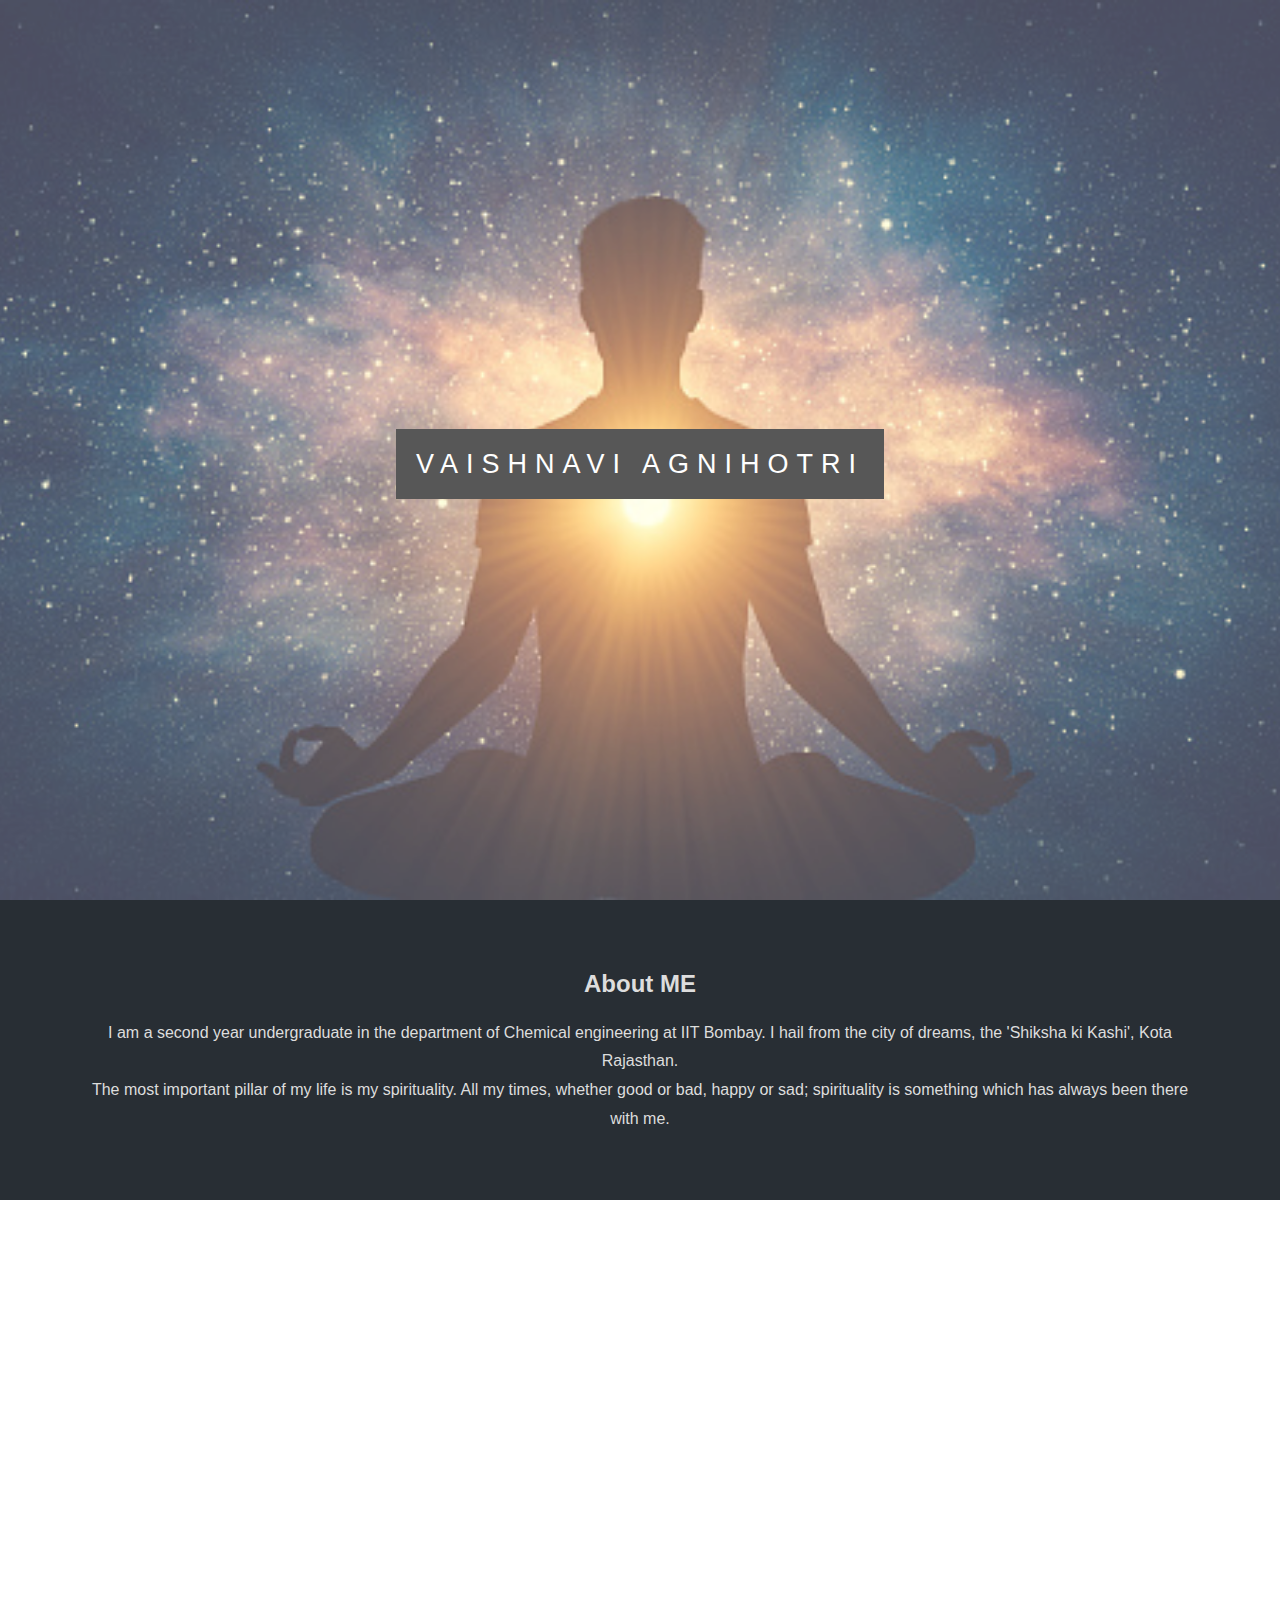
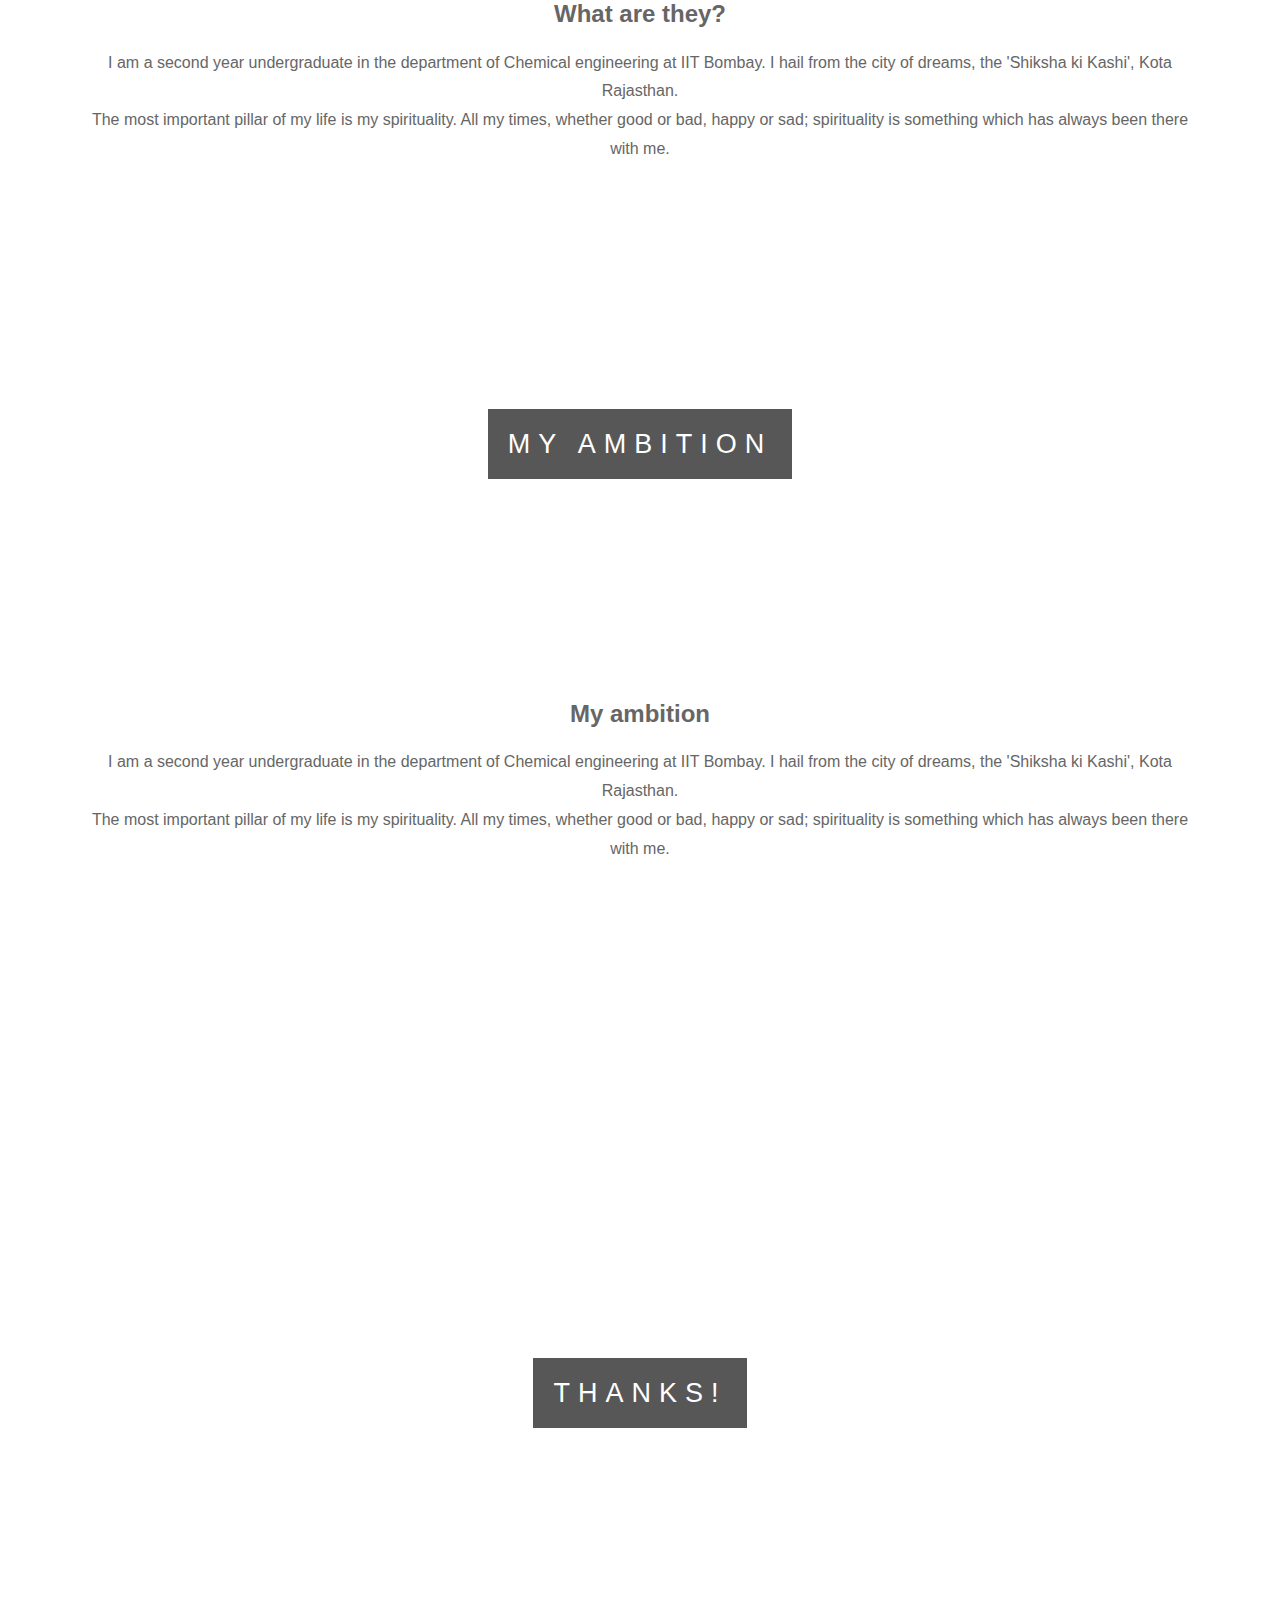
<file: parallax2.html>
<!DOCTYPE html>
<html lang="en">
<head>
    <meta charset="UTF-8">
    <meta name="viewport" content="width=device-width, initial-scale=1.0">
    <meta http-equiv="X-UA-Compatible" content="ie=edge">
    <title>PARALLAX</title>
    <link rel="stylesheet" href="./parallaxstyle.css">

</head>
<body>
    <div class="pimg1" >
        <div class="ptext">
            <span class="border">
                Vaishnavi Agnihotri
            </span>
        </div>
    </div>

    <section class="section section-light">
        <h2>About ME</h2>
        <p>
            I am a second year undergraduate in the department of Chemical engineering at IIT Bombay. I hail from the city of dreams, the 'Shiksha ki Kashi', Kota Rajasthan. 
        <br>
        The most important pillar of my life is my spirituality. All my times, whether good or bad, happy or sad; spirituality is something which has always been there with me. 
        </p>
    </section>

    <div class="container">
        <div class="pimg2">

        </div>
            <div class="pimg3">
            </div>
               
                </div>
            
        
    </div>

    <section class="section section-dark">
        <h2>What are they?</h2>
        <p>
            I am a second year undergraduate in the department of Chemical engineering at IIT Bombay. I hail from the city of dreams, the 'Shiksha ki Kashi', Kota Rajasthan. 
        <br>
        The most important pillar of my life is my spirituality. All my times, whether good or bad, happy or sad; spirituality is something which has always been there with me. 
        </p>
    </section>

    <div class="pimg4">
        <div class="ptext">
            <span class="border">
               MY Ambition
            </span>
        </div>
    </div>

    <section class="section section-dark">
        <h2>My ambition</h2>
        <p>
            I am a second year undergraduate in the department of Chemical engineering at IIT Bombay. I hail from the city of dreams, the 'Shiksha ki Kashi', Kota Rajasthan. 
        <br>
        The most important pillar of my life is my spirituality. All my times, whether good or bad, happy or sad; spirituality is something which has always been there with me. 
        </p>
    </section>

    <div class="pimg5">
        <div class="ptext">
            <span class="border">
               Thanks!
            </span>
        </div>
    </div>

</body>
</html>
</file>
<file: parallaxstyle.css>
body, html{
    height:100% ; 
    margin:0  ;
    font-size:16px ; 
    font-family: "Lato", sans-serif; 
    font-weight: 400; 
    line-height: 1.8em ; 
    color: #666 ; 
}

.pimg1, .pimg2, .pimg3, .pimg4, .pimg5{
    position: relative; 
    opacity: 0.7;
    background-position: center;
    background-size: cover;
    background-repeat: no-repeat;
    background-attachment: fixed;
}
.pimg1{
    background-image: url(./first.jpg);
    min-height: 100% ; 
}

.pimg2{
    background-image: url(./second.jpg);
    min-height: 400px ;
    width: 50%; 
    float: left ; 

}

.pimg3{
    background-image: url(./third.jpg);
    min-height: 400px ; 
    width: 50% ;
    float: left ; 
}

.pimg4{
    background-image: url(./third.jpg);
    min-height: 400px ; 
}

.pimg5{
    background-image: url(./fourth.jpg);
    min-height: 100% ; 
}

.section{
    text-align: center;
    padding: 50px 80px;
}

.section-light{
    background-color: #f4f4f4;
    color: #666; 
}

.section-light{
    background-color: #282e34;
    color: #ddd; 
}

.ptext{
    position: absolute; 
    top: 50%; 
    width: 100%;
    text-align: center;
    color: #000; 
    font-size: 27px;
    letter-spacing: 8px;
    text-transform: uppercase;
}

.ptext .border{
    background-color: #111;
    color: #fff;
    padding: 20px;
}

@media(max-width: 568px){
    .pimg1, .pimg2, .pimg3, .pimg4, .pimg5{
        background-attachment: scroll;
    }
}
</file>
